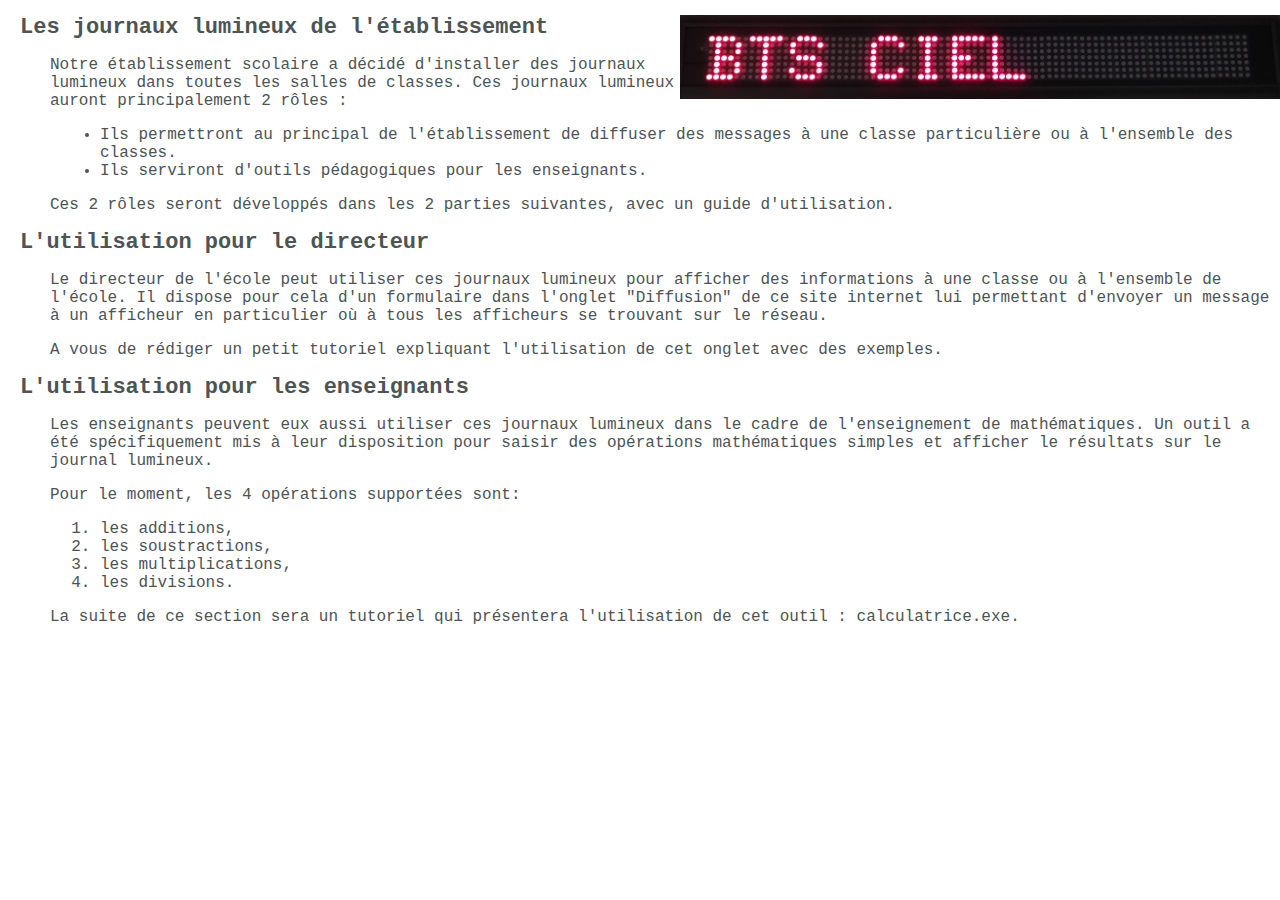
<file: index.html>
<!DOCTYPE html>
<html>
        <head>
            <meta charset="utf-8"/>
            <title>Défi 1 Hadrien Bulcke</title>

        </head>
        <body>
            <section id="presentation">

                <link rel="stylesheet" href="style.css"/>
                <!--Le code HTML décrivant la page-->
                
        
                <img src="photoJournalLumineuxCIEL.jpg"/>
                
                <h1>Les journaux lumineux de l'établissement</h1>
                
                <p>Notre établissement scolaire a décidé d'installer des journaux lumineux dans toutes les salles de classes. Ces journaux lumineux auront principalement 2 rôles :</p>
                
                <ul>
                    
                    <li>Ils permettront au principal de l'établissement de diffuser des messages à une classe particulière ou à l'ensemble des classes.</li>
                
                    <li>Ils serviront d'outils pédagogiques pour les enseignants.</li>
                
                </ul>
                
                <p>Ces 2 rôles seront développés dans les 2 parties suivantes, avec un guide d'utilisation.</p>
            
                <h1>L'utilisation pour le directeur</h1>
            
                <p>Le directeur de l'école peut utiliser ces journaux lumineux pour afficher des informations à une classe ou à l'ensemble de l'école. Il dispose pour cela d'un formulaire dans l'onglet "Diffusion" de ce site internet lui permettant d'envoyer un message à un afficheur en particulier où à tous les afficheurs se trouvant sur le réseau.</p>
            
                <p>A vous de rédiger un petit tutoriel expliquant l'utilisation de cet onglet avec des exemples.</p>
                
                <h1>L'utilisation pour les enseignants</h1>

                <p>Les enseignants peuvent eux aussi utiliser ces journaux lumineux dans le cadre de l'enseignement de mathématiques. Un outil a été spécifiquement mis à leur disposition pour saisir des opérations mathématiques simples et afficher le résultats sur le journal lumineux.</p>

                <p>Pour le moment, les 4 opérations supportées sont:</p>

                <ol>
                        <li>les additions,</li>
                        <li>les soustractions,</li>
                        <li>les multiplications,</li>
                        <li>les divisions.</li>
                </ol>
            
                <p>La suite de ce section sera un tutoriel qui présentera l'utilisation de cet outil : calculatrice.exe.</p>
            </section>
    </body>
</html>
</file>
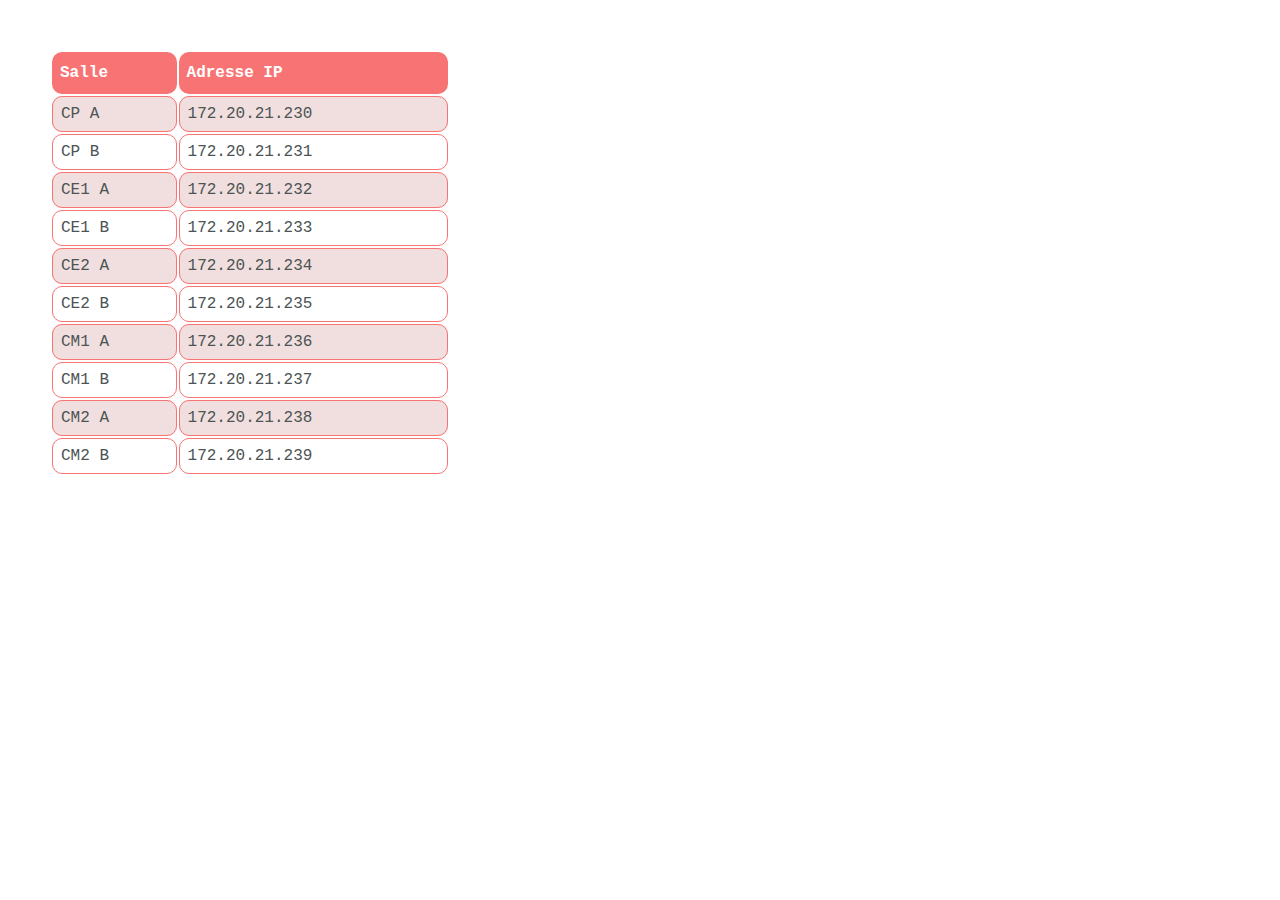
<file: HTML 2.html>
<!DOCTYPE html>
<html>
    <head>
        <meta charset="utf-8"/>
        <title>Listes des journaux lumineux</title>
    </head>
    <body>
        <section id="liste">
        <link rel="stylesheet" href="style.css"/>
        <table>
            <tr>
                <th>Salle</th>
                <th>Adresse IP</th>
            </tr>
            <tr>
                <td>CP A</td>
                <td>172.20.21.230</td>
            </tr>
            <tr>
                <td>CP B</td>
                <td>172.20.21.231</td>
            </tr>
            <tr>
                <td>CE1 A</td>
                <td>172.20.21.232</td>
            </tr>
            <tr>
                <td>CE1 B</td>
                <td>172.20.21.233</td>
            </tr>
            <tr>
                <td>CE2 A</td>
                <td>172.20.21.234</td>
            </tr>
            <tr>
                <td>CE2 B</td>
                <td>172.20.21.235</td>
            </tr>
            <tr>
                <td>CM1 A</td>
                <td>172.20.21.236</td>
            </tr>
            <tr>
                <td>CM1 B</td>
                <td>172.20.21.237</td>
            </tr>
            <tr>
                <td>CM2 A</td>
                <td>172.20.21.238</td>
            </tr>
            <tr>
                <td>CM2 B</td>
                <td>172.20.21.239</td>
            </tr>
        </table>


        </section>
    </body>
</html>
</file>
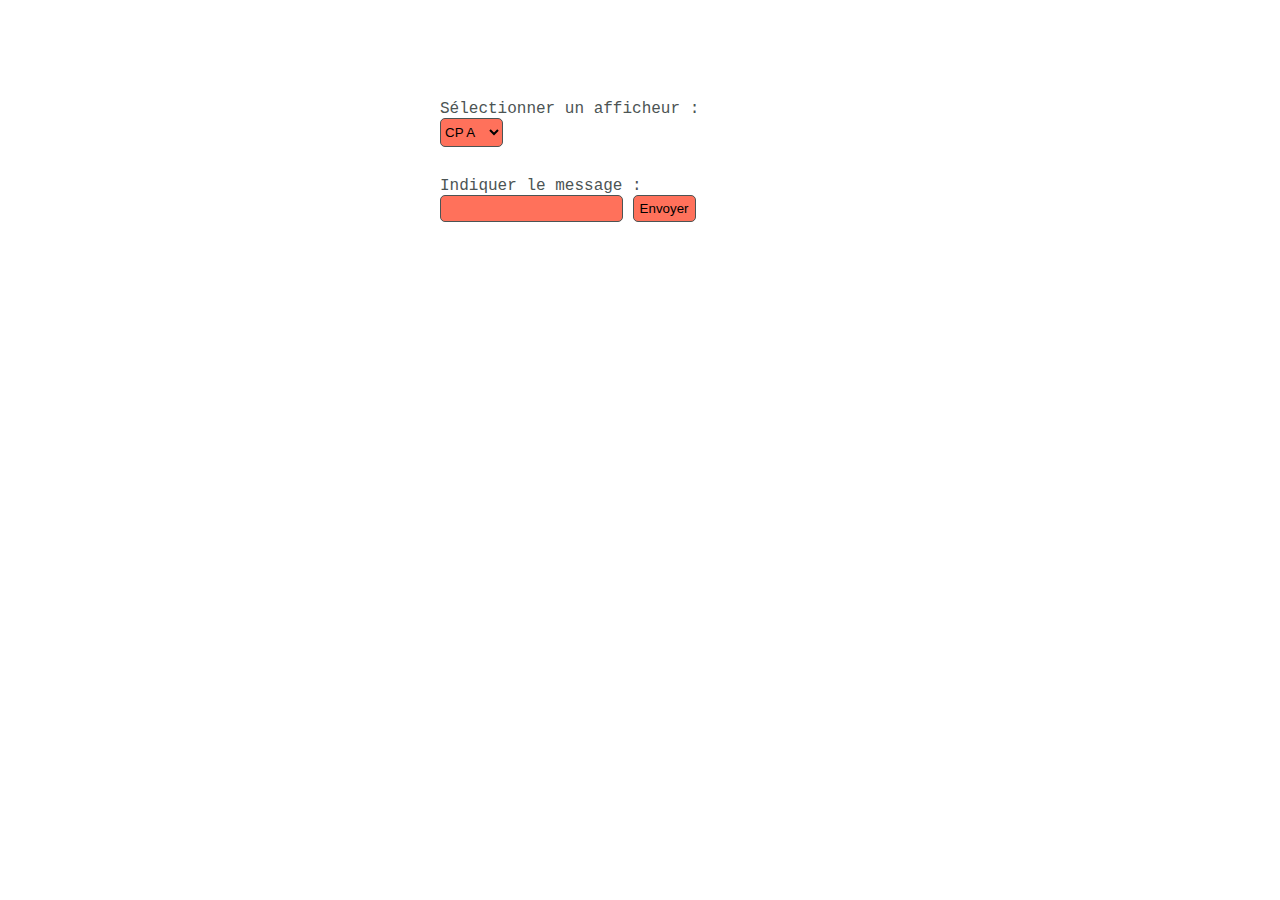
<file: message.html>
<!DOCTYPE html>
<html>
    <head>
        <meta charset="utf-8"/>
        <title>Présentation des journaux</title>
    </head>
    <body>
        <section id="message">
        <link rel="stylesheet" href="style.css"/>
            <form>
                <label for="fname">Sélectionner un afficheur :</label>
                <select id="afficheur" name="afficheur">
                    <option value="CP A">CP A</option>
                    <option value="CP B">CP B</option>
                    <option value="CE1 A">CE1 A</option>
                    <option value="CE1 B">CE1 B</option>
                    <option value="CE2 A">CE2 A</option>
                    <option value="CE2 B">CE2 B</option>
                    <option value="CM1 A">CM1 A</option>
                    <option value="CM1 B">CM1 B</option>
                    <option value="CM2 A">CM2 A</option>
                    <option value="CM2 B">CM2 B</option>

                </select>
                <label for="lname">Indiquer le message :</label>
                <input type="text" id="lname" name="lname" value="">
                <input type="submit" value="Envoyer">
            </form>
        </section>
    </body>
</html>
</file>
<file: style.css>
body{
        margin: 0px;
        padding: 0px;
        font-family: 'Courier New', Courier, monospace;
        font-size: 16px;
        color: #4C5454;
    }

    h1 {
        font-size: 22px;
        padding-left: 20px;

    }

    h2 {
        font-size: 20px;
        padding-left: 50px;
    }

    p {
        padding-left: 50px;

    }

    img {
        float: right;
        width: 600px;

    }

    ol {
        padding-left: 100px;

    }

    ul {
        padding-left: 100px;
    }
    table {
        width: 400px;
        margin: 50px 50px;
    }
    td {
        border: 1px solid #f87474;
        border-radius: 10px;
        padding: 8px 8px;
    }
    tr:nth-child(even) {
        background-color: #f1dfdf;
    }
    th{
        border-radius: 10px;
        padding: 12px 8px;
        text-align: left;
        background-color: #f87474;
        color: white;
    }
    tr:hover {
        background-color: #dddddd;
    }
    form {
        width: 400px;
        margin-top: 100px ;
        margin-bottom: 0px;
        margin-left: auto;
        margin-right: auto;
    }
    label {
        display: block;
        width: 100%;
        padding: 0px;
        font-size: 16px;
        color: #4C5454;
        font-family: 'Courier New', Courier, monospace;
        margin-top: 30px;
    }
    select {
        background-color: #ff715b;
        border: 1px solid #4C5454;
        padding-bottom: 5px;
        padding-top: 5px;
        border-radius: 5px;
    }
    input {
        background-color: #ff715b;
        border: 1px solid #4C5454;
        padding-bottom: 5px;
        padding-top: 5px;
        border-radius: 5px;
    }
</file>
